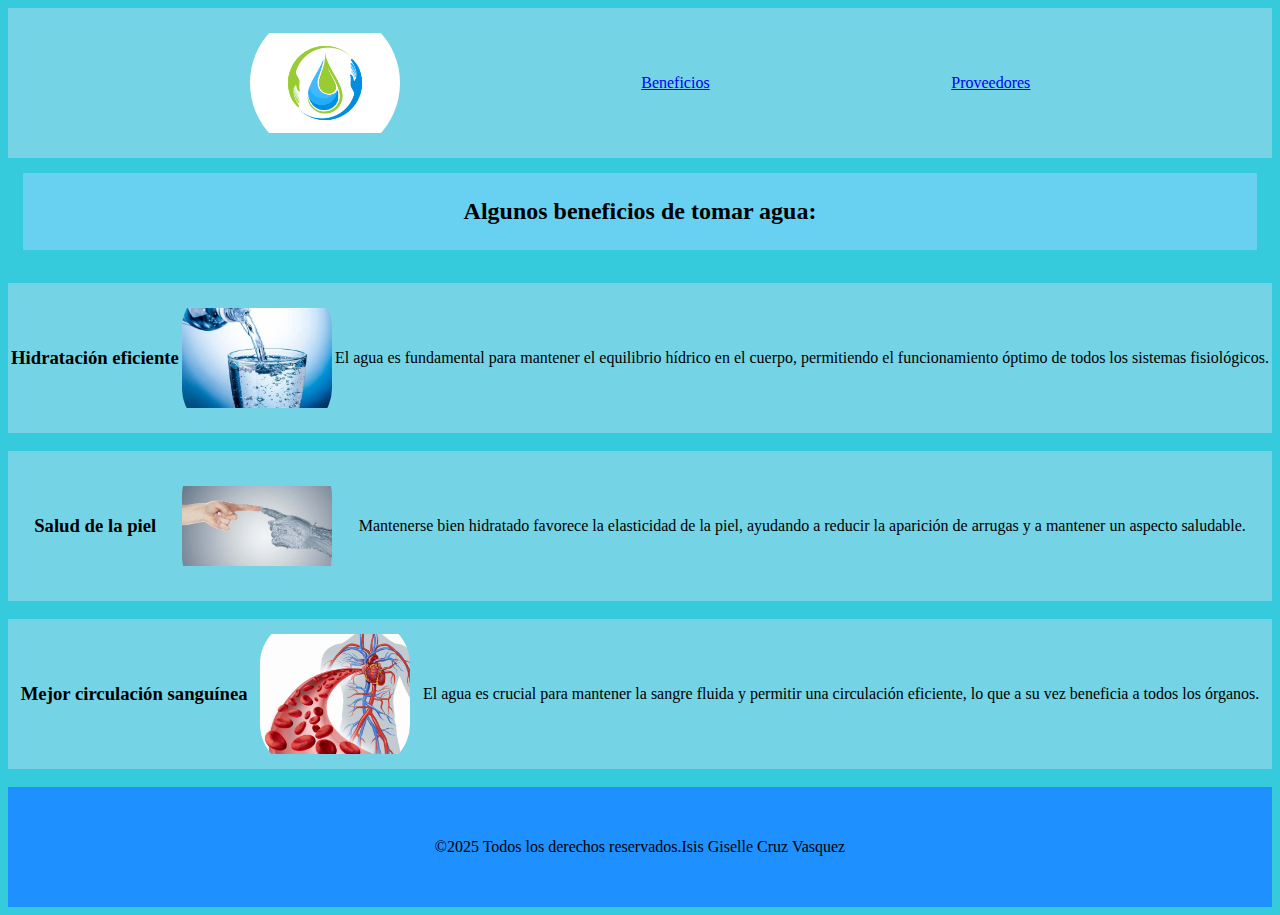
<file: index.html>
<!DOCTYPE html>
<html lang="en">
<head>
    <meta charset="UTF-8">
    <meta name="viewport" content="width=device-width, initial-scale=1.0">
    <title>Beneficios
    </title>
    <link rel="stylesheet" href="./css/style.css">
</head>
<body>
    <header>
        <nav>
            <img src="./img/water.jpg" alt="">
          <a href="./index.html">Beneficios</a>
          <a href="./prove.html">Proveedores</a>
        </nav>
    </header>
    <main>
        <div class="welcome">
            <h2>
                Algunos beneficios de tomar agua:
            </h2>
        </div>
        <br>
        
        <div class="infoCurso">
            <h3>Hidratación eficiente</h3>
            <img src="./img/hidra.jpg" alt="">
           <p> El agua es fundamental para mantener el equilibrio hídrico en el cuerpo, 
            permitiendo el funcionamiento óptimo de todos los sistemas fisiológicos.</p>
         </div>
       <br>
    
         <div class="infoCurso">
            <h3> Salud de la piel</h3>
            <img src="./img/humano.jpg" alt="">
           <p> Mantenerse bien hidratado favorece la elasticidad de la piel, ayudando a reducir la aparición de arrugas 
            y a mantener un aspecto saludable.</p>
         </div>
       <br>
         <div class="infoCurso">
            <h3> Mejor circulación sanguínea</h3>
            <img src="./img/pi.jpg" alt="">
           <p> El agua es crucial para mantener la sangre fluida y permitir una circulación eficiente, 
            lo que a su vez beneficia a todos los órganos.</p>
         </div>
         
    </main>
    <br>
    <footer>
        <p>©2025 Todos los derechos reservados.</p>

        <p>Isis Giselle Cruz Vasquez</p>
    </footer>
</body>
</html>
</file>
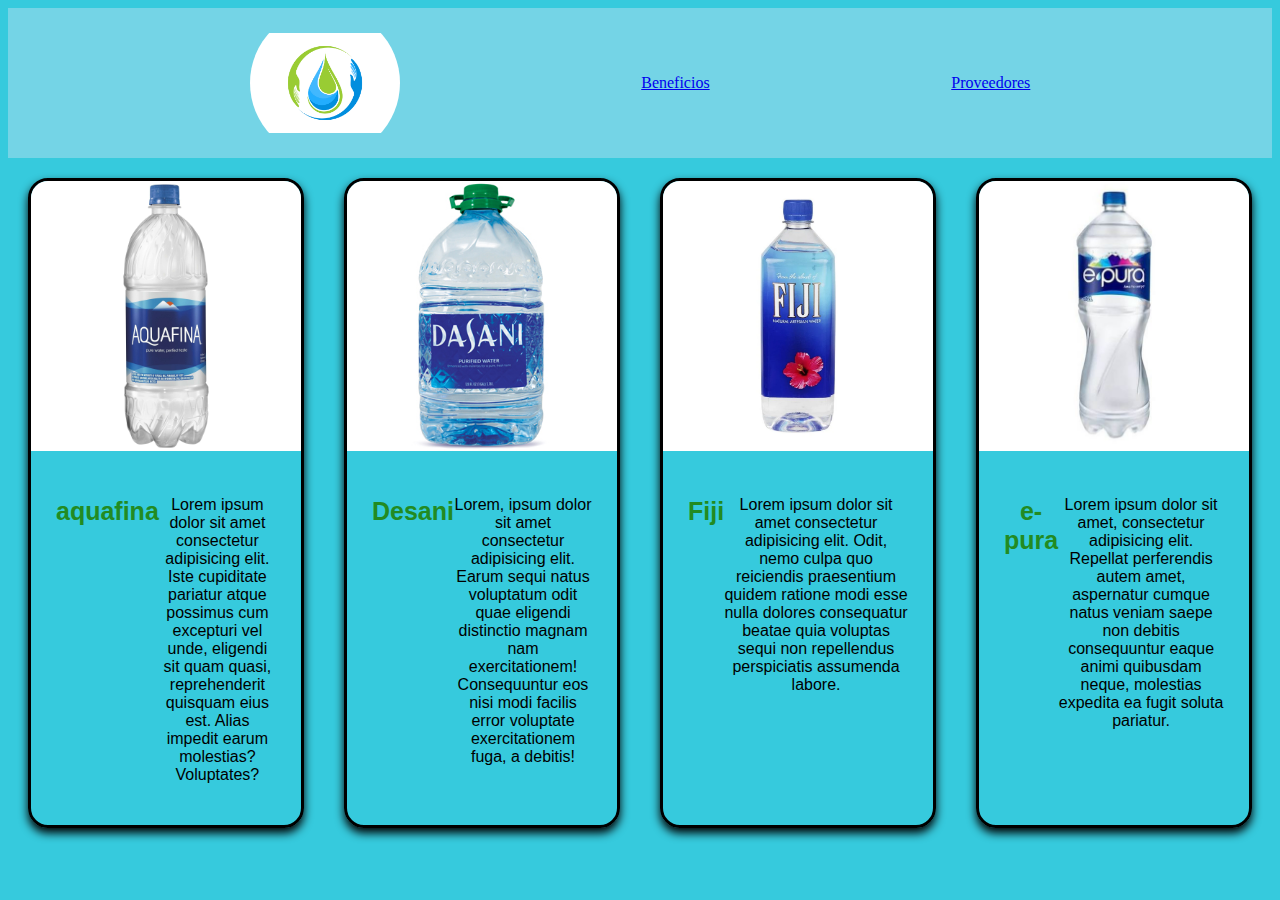
<file: prove.html>
<!DOCTYPE html>
<html lang="en">
<head>
    <meta charset="UTF-8">
    <meta name="viewport" content="width=device-width, initial-scale=1.0">
    <title>Proveedores</title>
    <link rel="stylesheet" href="./css/style.css">
</head>
<body>
    <header class="dos">
        <nav class="two">
            <img src="./img/water.jpg" alt="">
          <a href="./index.html">Beneficios</a>
          <a href="./prove.html">Proveedores</a>
        </nav>
    </header>
    <div class="tarjeta">
        <div class="card">
          <img src="./img/aquafina.jpg" width="500px" />
          <div class="card-content">
            <h1>aquafina</h1>
          
            <p>
             Lorem ipsum dolor sit amet consectetur adipisicing elit. 
             Iste cupiditate pariatur atque possimus cum excepturi vel unde, eligendi sit quam quasi, reprehenderit quisquam eius est. Alias impedit earum molestias? Voluptates?
            </p>
          </div>
        </div>
        <div class="card">
          <img src="./img/desani.jpg" width="500px" />
          <div class="card-content">
            <h1>Desani</h1>
            
            <p>
              Lorem, ipsum dolor sit amet consectetur adipisicing elit. 
              Earum sequi natus voluptatum odit quae eligendi distinctio magnam nam exercitationem! Consequuntur eos nisi modi facilis error voluptate exercitationem fuga, a debitis!
            </p>
          </div>
        </div>
        <div class="card">
          <img src="./img/fiji.webp" width="500px" />
          <div class="card-content">
            <h1>Fiji</h1>
            
            <p>
            Lorem ipsum dolor sit amet consectetur adipisicing elit.
             Odit, nemo culpa quo reiciendis praesentium quidem ratione modi esse nulla dolores consequatur beatae quia voluptas sequi non repellendus perspiciatis assumenda labore.
            </p>
          </div>
        </div>
        <div class="card">
            <img src="./img/pura.jpeg" width="500px" />
            <div class="card-content">
              <h1>e-pura</h1>
            
              <p>
                Lorem ipsum dolor sit amet, consectetur adipisicing elit. 
                Repellat perferendis autem amet, aspernatur cumque natus veniam saepe non debitis consequuntur eaque animi quibusdam neque, molestias expedita ea fugit soluta pariatur.
              </p>
            </div>
          </div>
      </div>
</body>
</html>
</file>
<file: css/style.css>
body{
    background-color: rgb(54, 202, 221);

}
header{
text-align: center;
background-color: rgb(116, 212, 230);
}
nav{
display: flex;
justify-content: space-evenly;
align-items: center;

}
nav img{
    width: 150px;
    height: 150px;
    border-radius: 300%;
    object-fit: contain;

}
nav a:hover{
    background-color: rgb(153, 207, 148);
transform: scale(1.05);
box-shadow: rgb(7, 7, 7);

}
.welcome{
    background-color: rgb(104, 209, 241);
    padding: 5px;
    margin: 15px;
    text-align: center;
}
.infoCurso{
    background-color: rgb(116, 212, 230);
    text-align: center;
    display: flex;
    justify-content: space-evenly;
    align-items: center;
    padding-top: 0%;
    margin: 0%;
}
.infoCurso img{
    border-radius: 30%;
    width:150px;
    height: 150px;
    object-fit: contain;

}
footer{
    background-color: dodgerblue;
    text-align: end;
    display: flex;
    padding: 35px;
    justify-content: center;
}
header.dos{
    text-align: center;
    background-color: rgb(116, 212, 230);
    }
nav.two{
        display: flex;
        justify-content: space-evenly;
        align-items: center;
    }
    .card {
        margin: 20px;
        width: 300px;
        border-radius: 20px;
        overflow: hidden;
        box-shadow: 0px 5px 10px;
        font-family: "Josefin Sans", sans-serif;
        text-align: center;
        border: solid;
      }
      .card img {
        width: 100%;
      }
      .card-content {
        display: flex;
        justify-content:center ;
        padding: 25px;
      }
      .tarjeta {
        display: flex;
        justify-content: center;
      }
      .card:hover {
        background-color: rgb(6, 114, 117);
        transform: scale(1.05);
      }
      .card h1 {
        text-align: center;
        color: forestgreen;
        font-size: 25px;
      }
      .card .footer {
        padding: 25px;
        text-align: center;
      }
</file>
